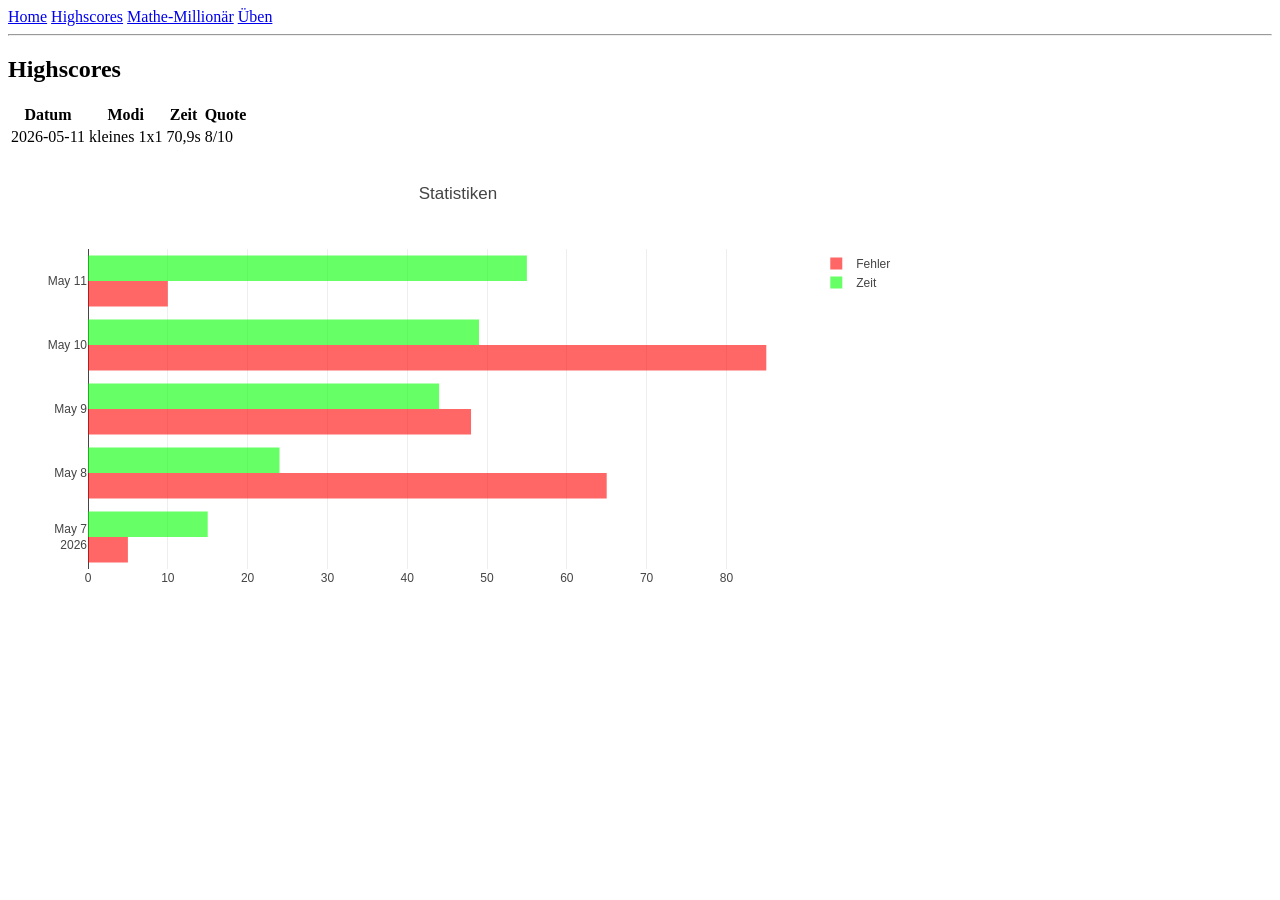
<file: highscore.html>
<!doctype html>
<html lang="en">
  <head>
    <meta charset="UTF-8" />
    <script src="https://cdn.plot.ly/plotly-2.32.0.min.js"></script>
    <title>Highscores</title>
  </head>
  <body>
    <nav>
      <a href="main.html">Home</a>
      <a href="highscore.html">Highscores</a>
      <a href="millionare.html">Mathe-Millionär</a>
      <a href="practice.html">Üben</a>
    </nav>
    <hr />
    <section>
      <h1>Highscores</h1>
      <table id="highscoresTable">
        <tr>
          <th>Datum</th>
          <th>Modi</th>
          <th>Zeit</th>
          <th>Quote</th>
        </tr>
        <tr>
          <td>2026-05-11</td>
          <td>kleines 1x1</td>
          <td>70,9s</td>
          <td>8/10</td>
        </tr>
      </table>

      <div id="myPlot" style="width: 900px; height: 500px"></div>
      <script defer src="js.js"></script>
    </section>
  </body>
</html>
</file>
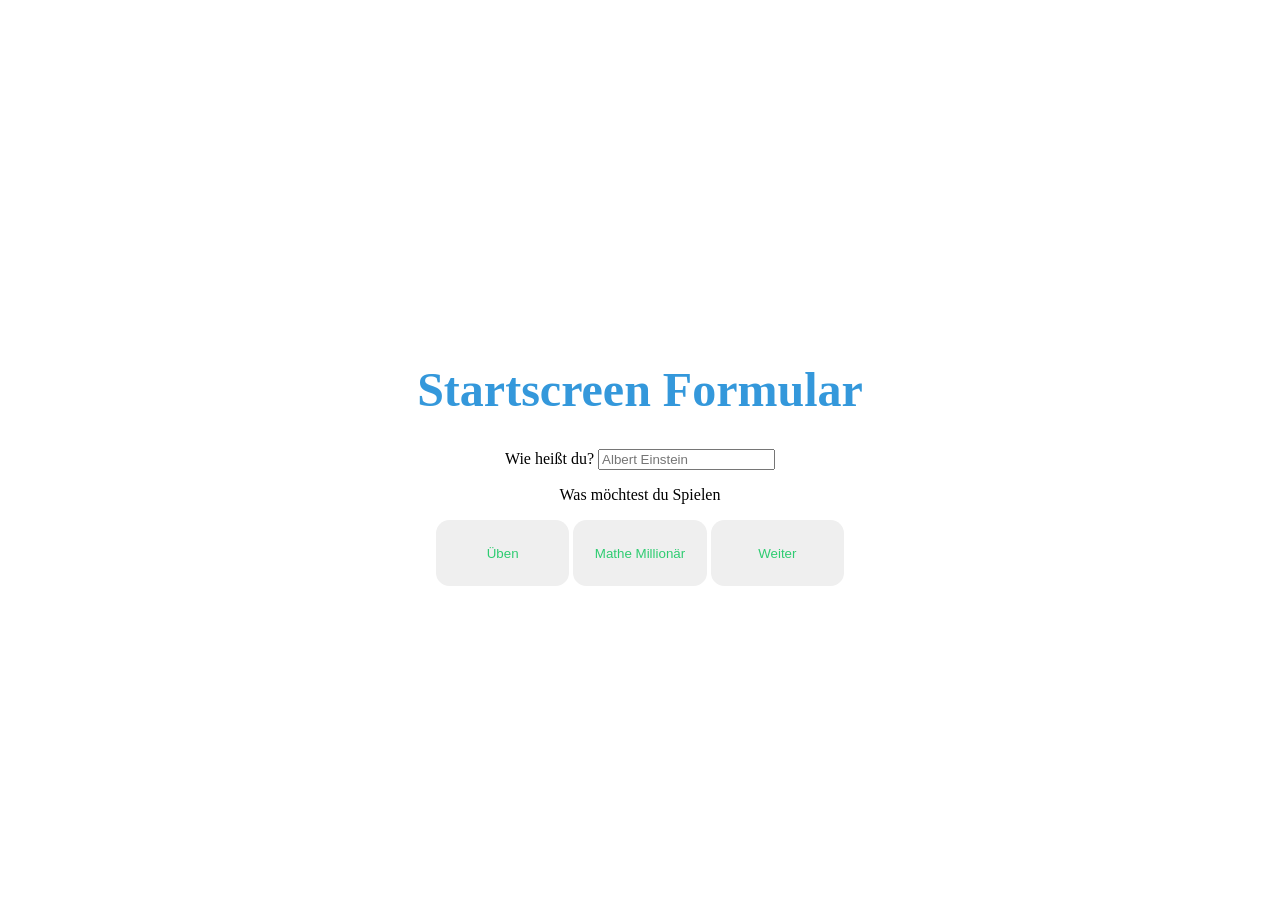
<file: main.html>
<!doctype html>
<html lang="en">
  <head>
    <meta charset="UTF-8" name="viewport" content="width=device-width, initial-scale=1">
    <link rel="stylesheet" href="css.css">
    <title>Login</title>
  </head>
  <body id="boxbox">
    <div> <!-- Wichtig für alignment; Sonst erscheinen Elemente seitlich nebeneinander anstelle von untereinander -->
      <h1>Startscreen Formular</h1>
      <form id="loginform">
        <label for="username">Wie heißt du?</label>
        <input id="username" max="20" placeholder="Albert Einstein" type="text" />
        <p>Was möchtest du Spielen</p>

        <section id="buttons">
          <button>Üben</button>
          <button>Mathe Millionär</button>
          <button onclick="location.href = 'menu.html'">Weiter</button>
        </section>
      </form>
    </div>
  </body>
</html>
</file>
<file: css.css>
:root {
  --primary: #3498db;
  --secondary: #2ecc71;
  --background: #f5f5f5;
  --text: #333;
}

.awnserbox {
  width: 300px;
  height: 75px;
  margin: 30px;
  background-color: darkblue;
  color: white;
  text-align: center;
  border 
}

.awnserbox:hover {
  background-color: lightblue;
}

h1 {
  color: var(--primary);
  text-align: center;
  font-size: xxx-large;
}

#loginform {
  margin-top: 0em;
  text-align: center;
}

button {
  border: none;
  text-align: center;
  width: 10em;
  height: 5em;
  color: var(--secondary);
  border-radius: 1em;
}

#boxbox {
  display: flex;
  justify-content: center;
  align-items: center;
  height: 100vh;
}
</file>
